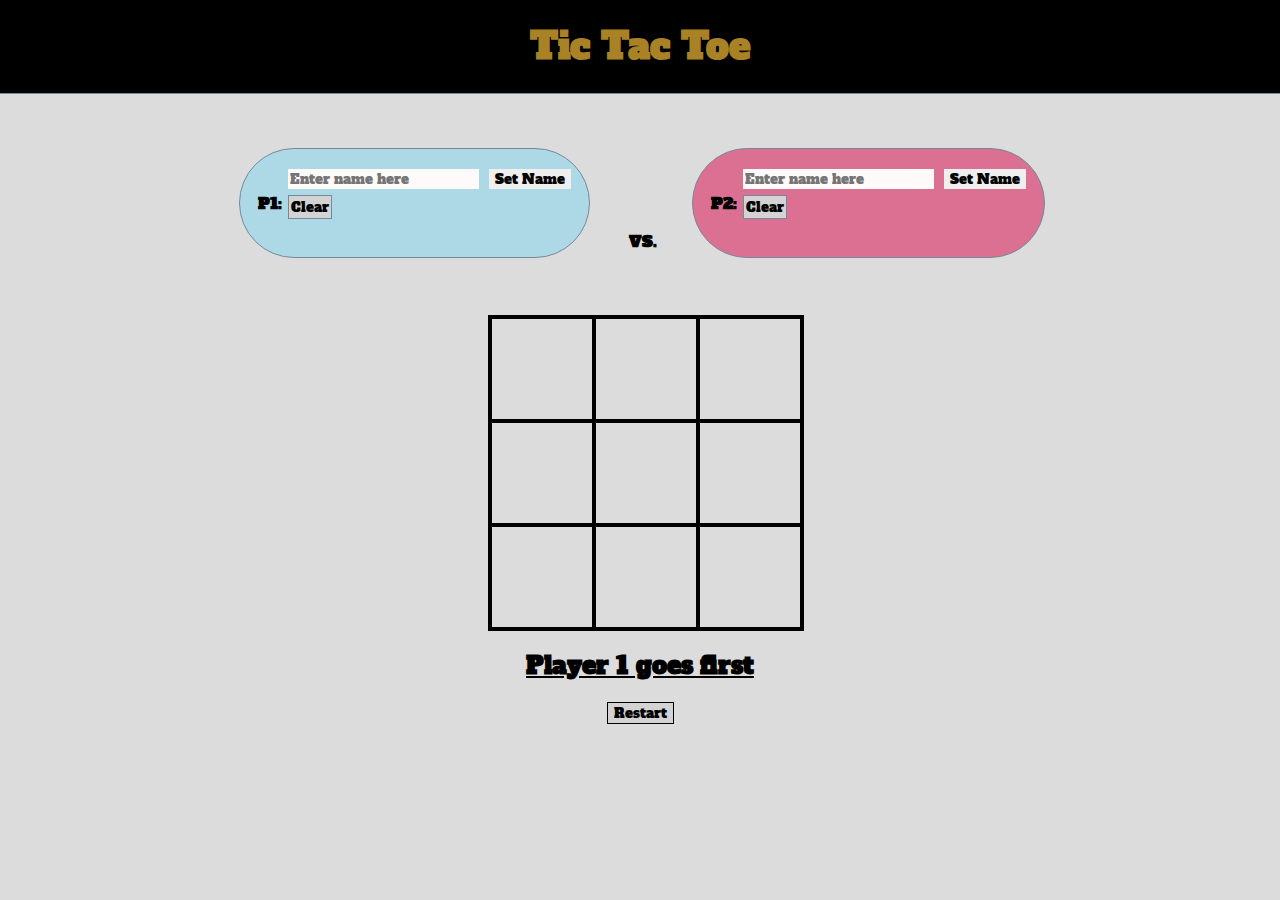
<file: index.html>
<!DOCTYPE html>
<html lang="en">

<head>
  <meta charset="UTF-8">
  <meta http-equiv="X-UA-Compatible" content="IE=edge">
  <meta name="viewport" content="width=device-width, initial-scale=1.0">
  <title> Tic Tac Toe </title>
  <link rel="stylesheet" href="style.css">
  <link rel="preconnect" href="https://fonts.googleapis.com">
  <link rel="preconnect" href="https://fonts.gstatic.com" crossorigin>
  <link href="https://fonts.googleapis.com/css2?family=Alfa+Slab+One&family=Libre+Baskerville&family=Monoton&family=Open+Sans&family=Rye&family=Ultra&display=swap" rel="stylesheet">
</head>

<body>
  <header>
    <h1>Tic Tac Toe</h1>
  </header>
  <main>
    <section id="playerWrap">
      <div id="playerOneInput">
        <h4>P1:</h4>
        <b>
          <div id="playerNameWrapper"></div>
        </b>
        <br /><br />
        <div id="divSetPlayerName">
          <input type="text" id="playerNameInput" placeholder="Enter name here" />
          <button id="setButton" onclick="setPlayerName();">Set Name</button>
          <br>
          <input id="clearButton" type="button" value="Clear" onclick="clearInput()">
        </div>
      </div>
      <br>
      <h4 id="vs"> VS. </h4>
      <div id="playerTwoInput">
        <h4>P2:</h4>
        <b>
          <div id="playerTwoNameWrapper"></div>
        </b>
        <br /><br />
        <div id="divSetPlayerTwoName">
          <input type="text" id="playerTwoNameInput" placeholder="Enter name here" />
          <button id="setButtonTwo" onclick="setPlayerTwoName();">Set Name</button>
          <br>
          <input id="clearButtonTwo" type="button" value="Clear" onclick="clearInputTwo()">
        </div>
      </div>
    </section>
  </main>
  <div id="winnerCounter"></div>
  <div id="gameContainer">
    <div id="cellContainer">
      <div cellIndex="0" class="cell"></div>
      <div cellIndex="1" class="cell"></div>
      <div cellIndex="2" class="cell"></div>
      <div cellIndex="3" class="cell"></div>
      <div cellIndex="4" class="cell"></div>
      <div cellIndex="5" class="cell"></div>
      <div cellIndex="6" class="cell"></div>
      <div cellIndex="7" class="cell"></div>
      <div cellIndex="8" class="cell"></div>
    </div>
    <h2 id="statusText"></h2>
    <button id="restartBtn">Restart</button>
  </div>
  <script src="main.js"></script>
</body>

</html>
</file>
<file: style.css>
* {
    font-family: "Alfa Slab One", cursive;
    margin: 0px;
    border: 0px;
  }
  header {
    display: flex;
    text-align: center;
    font-size: 18px;
    justify-content: center;
    padding: 22px;
    margin-bottom: 70px;
    color: rgb(168, 130, 36);
    background-color: black;
    min-width: 500px;
    border-bottom: 1px solid lightslategray;
  }
  body {
    box-sizing: border-box;
    background-color: gainsboro;
    min-width: 500px;
  }
  main {
    min-width: 600px;
  }
  #playerWrap {
    display: flex;
    justify-content: center;
    align-items: center;
  }
  #playerOneInput {
    display: flex;
    flex-wrap: wrap;
    padding: 18px;
    background-color: lightblue;
    margin: -16px -21px 59px 33px;
    align-items: center;
    width: fit-content;
    border-radius: 100px;
    justify-content: space-evenly;
    border: 1px solid lightslategray;
  }
  #playerNameInput,
  #playerTwoNameInput {
    margin: 0px 5px 6px 6px;
    background-color: snow;
  }
  #clearButton {
    padding: 2px;
    margin: 0px 5px 20px 6px;
    display: flex;
    background-color: lightgray;
    border: 1px solid lightslategray;
  }
  #playerTwoInput {
    display: flex;
    flex-wrap: wrap;
    padding: 18px;
    background-color: palevioletred;
    margin: -16px 30px 59px 33px;
    align-items: center;
    width: fit-content;
    border-radius: 100px;
    justify-content: space-evenly;
    border: 1px solid lightslategray;
  }
  #divSetPlayerName {
    display: flexbox;
    align-items: center;
  }
  #divSetPlayerTwoName {
    display: flexbox;
    align-items: center;
  }
  #playerTwoNameInput {
    margin: 0px 5px 6px 6px;
  }
  #clearButtonTwo {
    padding: 2px;
    margin: 0px 5px 20px 6px;
    display: flex;
    background-color: lightgray;
    border: 1px solid lightslategray;
  }
  #vs {
    display: flex;
    align-items: center;
    margin-left: 60px;
    margin-right: 2px;
  }
  .cell {
    width: 100px;
    height: 100px;
    border: 2px solid;
    box-shadow: 0 0 0 2px;
    line-height: 75px;
    font-size: 45px;
    cursor: pointer;
  }
  #gameContainer {
    display: flexbox;
    justify-content: center;
    text-align: center;
    min-width: 600px;
  }
  #cellContainer {
    display: grid;
    grid-template-columns: repeat(3, auto);
    width: 300px;
    margin: auto;
  }
  #statusText {
    margin-top: 20px;
    text-decoration: underline;
  }
  #restartBtn {
    margin-top: 20px;
    background-color: lightgrey;
    border: 1px solid black;
  }
  
  @media screen and (max-width: 768px) {
    #setButton {
      margin-left: 7px;
    }
    #clearButton {
      margin: 0px 5px 20px 186px;
    }
  
    #setButtonTwo {
      margin-left: 11px;
    }
    #clearButtonTwo {
      margin: 0px 5px 20px 186px;
    }
  }
</file>
